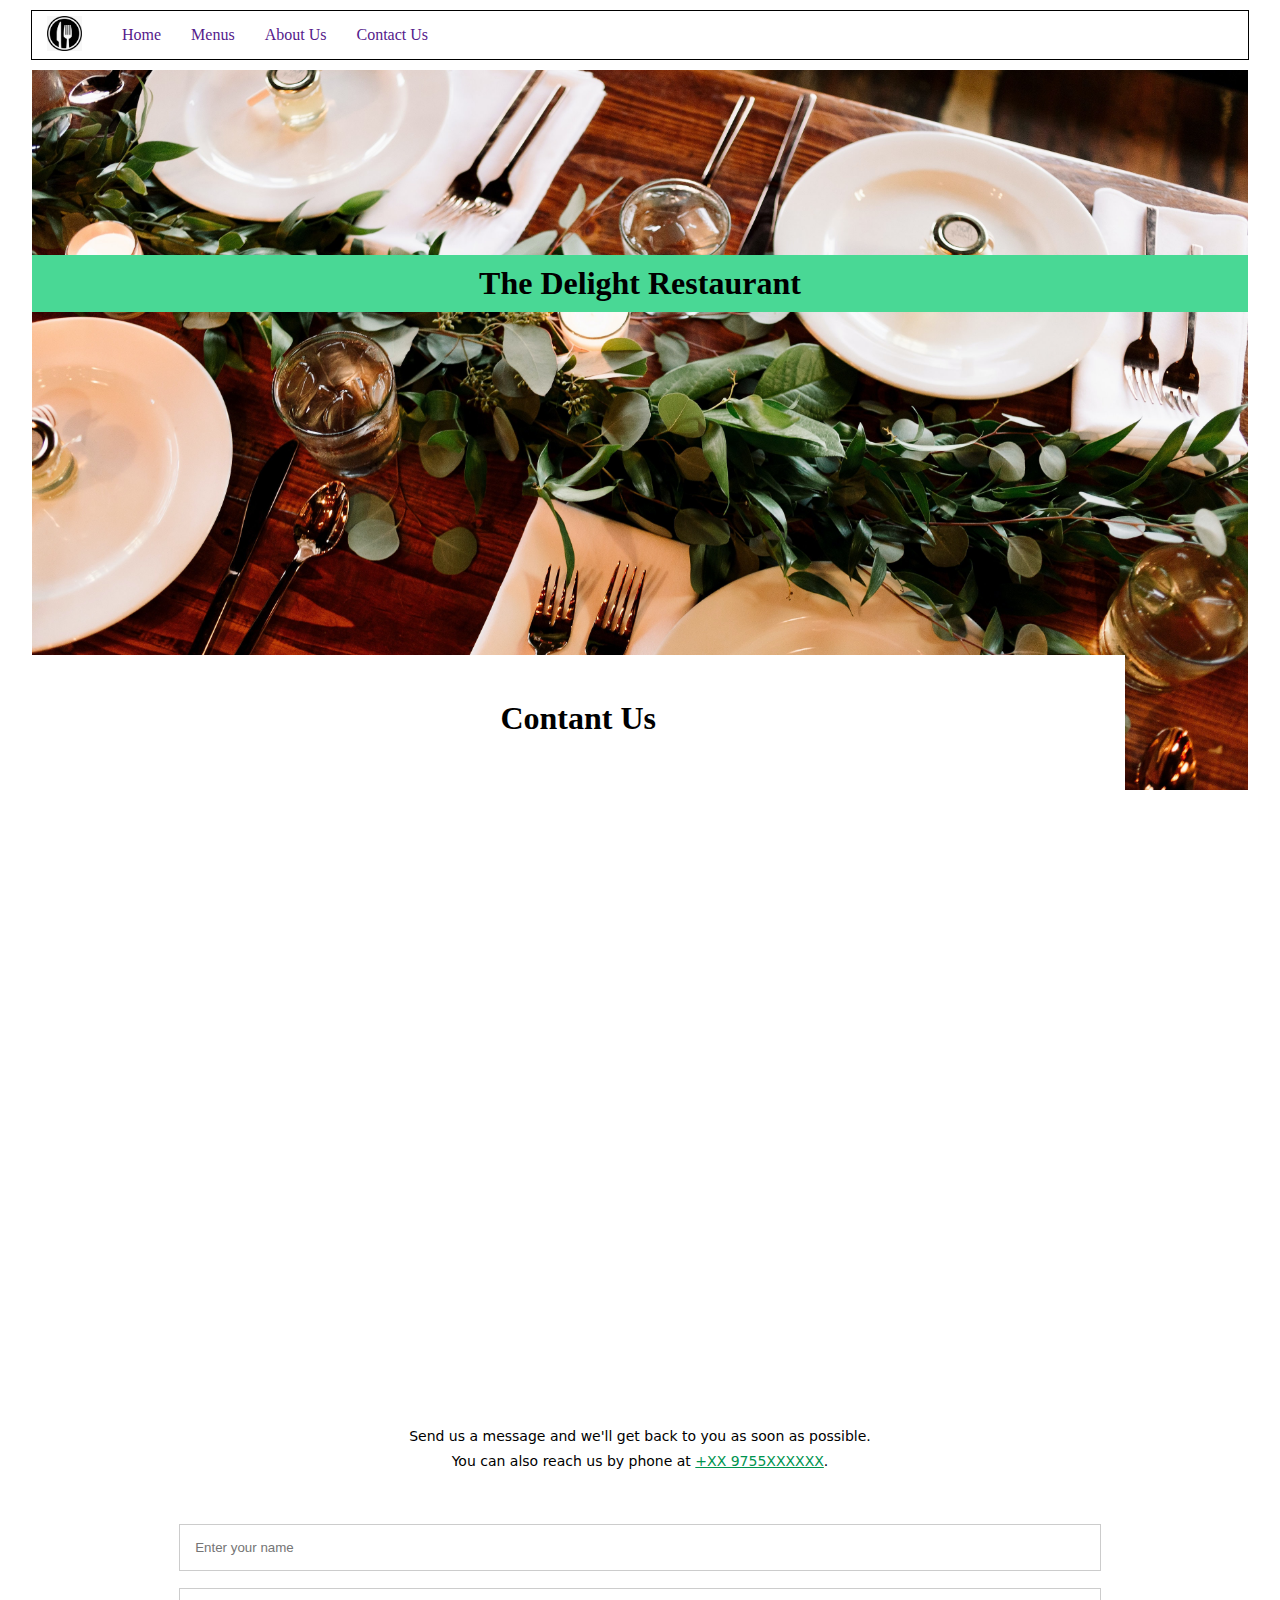
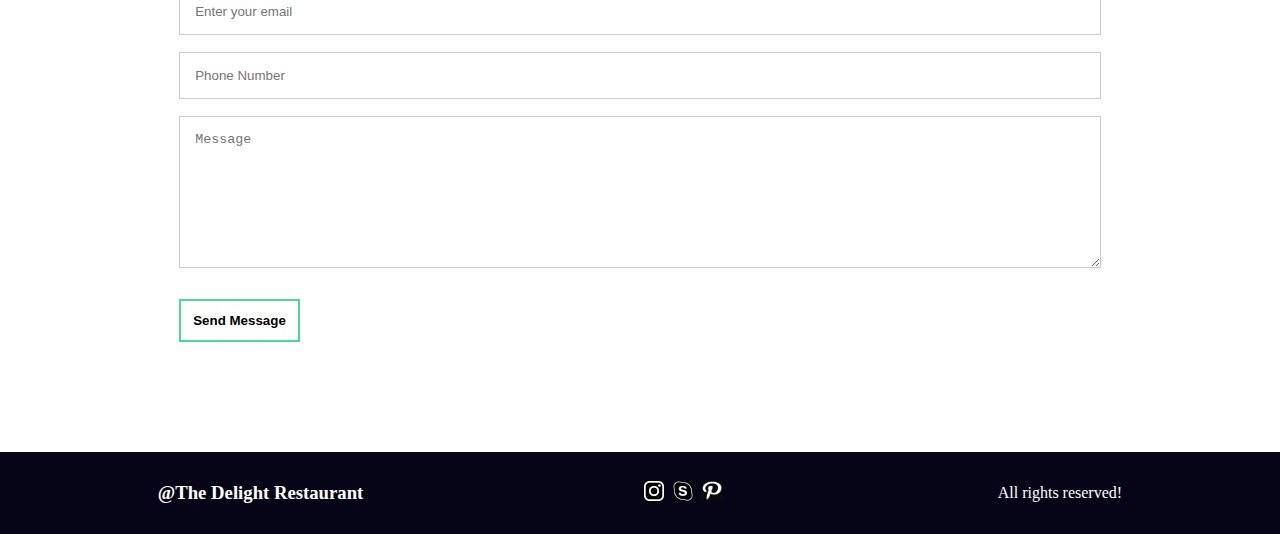
<file: contact.html>
<!DOCTYPE html>
<html lang="en">

<head>
    <meta charset="UTF-8">
    <meta name="viewport" content="width=device-width, initial-scale=1.0">
    <title>The Delight Restaurant</title>
    <link rel="stylesheet" href="style.css">
    <link rel="stylesheet" media="screen and (max-width:700px)" href="phone.css">
</head>

<body>

    <navbar class="navbar" id="nav">

        <ul>
            <div class="logo">
                <a href="/index.html"><img src="/img/logo.png" alt="The Delight Restaurant"></a>
            </div>
            <div class="list">
                <li><a href="/index.html">Home</a></li>
                <li><a href="/menu.html">Menus</a></li>
                <li><a href="/about.html">About Us</a></li>
                <li><a href="/contact.html">Contact Us</a></li>
            </div>

        </ul>
        <a href="javascript:void(0);" id="menu" onclick="myfunction()">&equiv;</a>

    </navbar>

    <section class="home">
        <div class="home-heading">
            <h1>The Delight Restaurant</h1>
        </div>
        <div class="home-se">
            <div class="page-contant" class="ho-content">
                <h1>Contant Us</h1>
            </div>
        </div>
    </section>




    <section class="location">

        <iframe
            src="https://www.google.com/maps/embed?pb=!1m18!1m12!1m3!1d2654458.4791181767!2d74.41120925782411!3d23.24354257513564!2m3!1f0!2f0!3f0!3m2!1i1024!2i768!4f13.1!3m3!1m2!1s0x3962fcad1b410ddb%3A0x96ec4da356240f4!2sIndore%2C%20Madhya%20Pradesh!5e0!3m2!1sen!2sin!4v1647787869946!5m2!1sen!2sin"
            width="600" height="450" style="border:0;" allowfullscreen="" loading="lazy"></iframe>

    </section>





    <div class="detail-info">
        <div class="contact-info">
            <p>Send us a message and we'll get back to you as soon as possible.<br>You can also reach us by phone at <a href="" class="phone">+XX 9755XXXXXX</a>.</p>
        </div>

        <form action="">
            <input type="text" name="name" placeholder="Enter your name" required>
            <input type="email" name="email" placeholder="Enter your email" required>
            <input type="number" placeholder="Phone Number" required>
            <textarea rows="8" placeholder="Message"></textarea>
            <button type="submit" class="send-info">Send Message</button>

        </form>


    </div>



    <footer>
        <div class="footer-contant">
            <div class="res-name">
                <h3>@The Delight Restaurant</h3>
            </div>
            <div class="footer-logo">
                <a href="https://www.instagram.com/vikasjadhav269/" target='_blank' ><img src="/img/footer1.png" alt=""></a>
                <a href="https://join.skype.com/invite/ySeIw6nOtrCa" target='_blank' > <img src="/img/footer2.png" alt=""></a> 
                <img src="/img/footer3.png" alt="">
            </div>
            <div class="footer-text">
                <p>All rights reserved!</p>
            </div>
        </div>
    </footer>





    <script>



        function myfunction() {
            var l = document.getElementById("nav");

            if (l.className === 'navbar') {
                l.className += ' toggle';
            }
            else {
                l.className = 'navbar';
            }
        }

    </script>

</body>


</html>
</file>
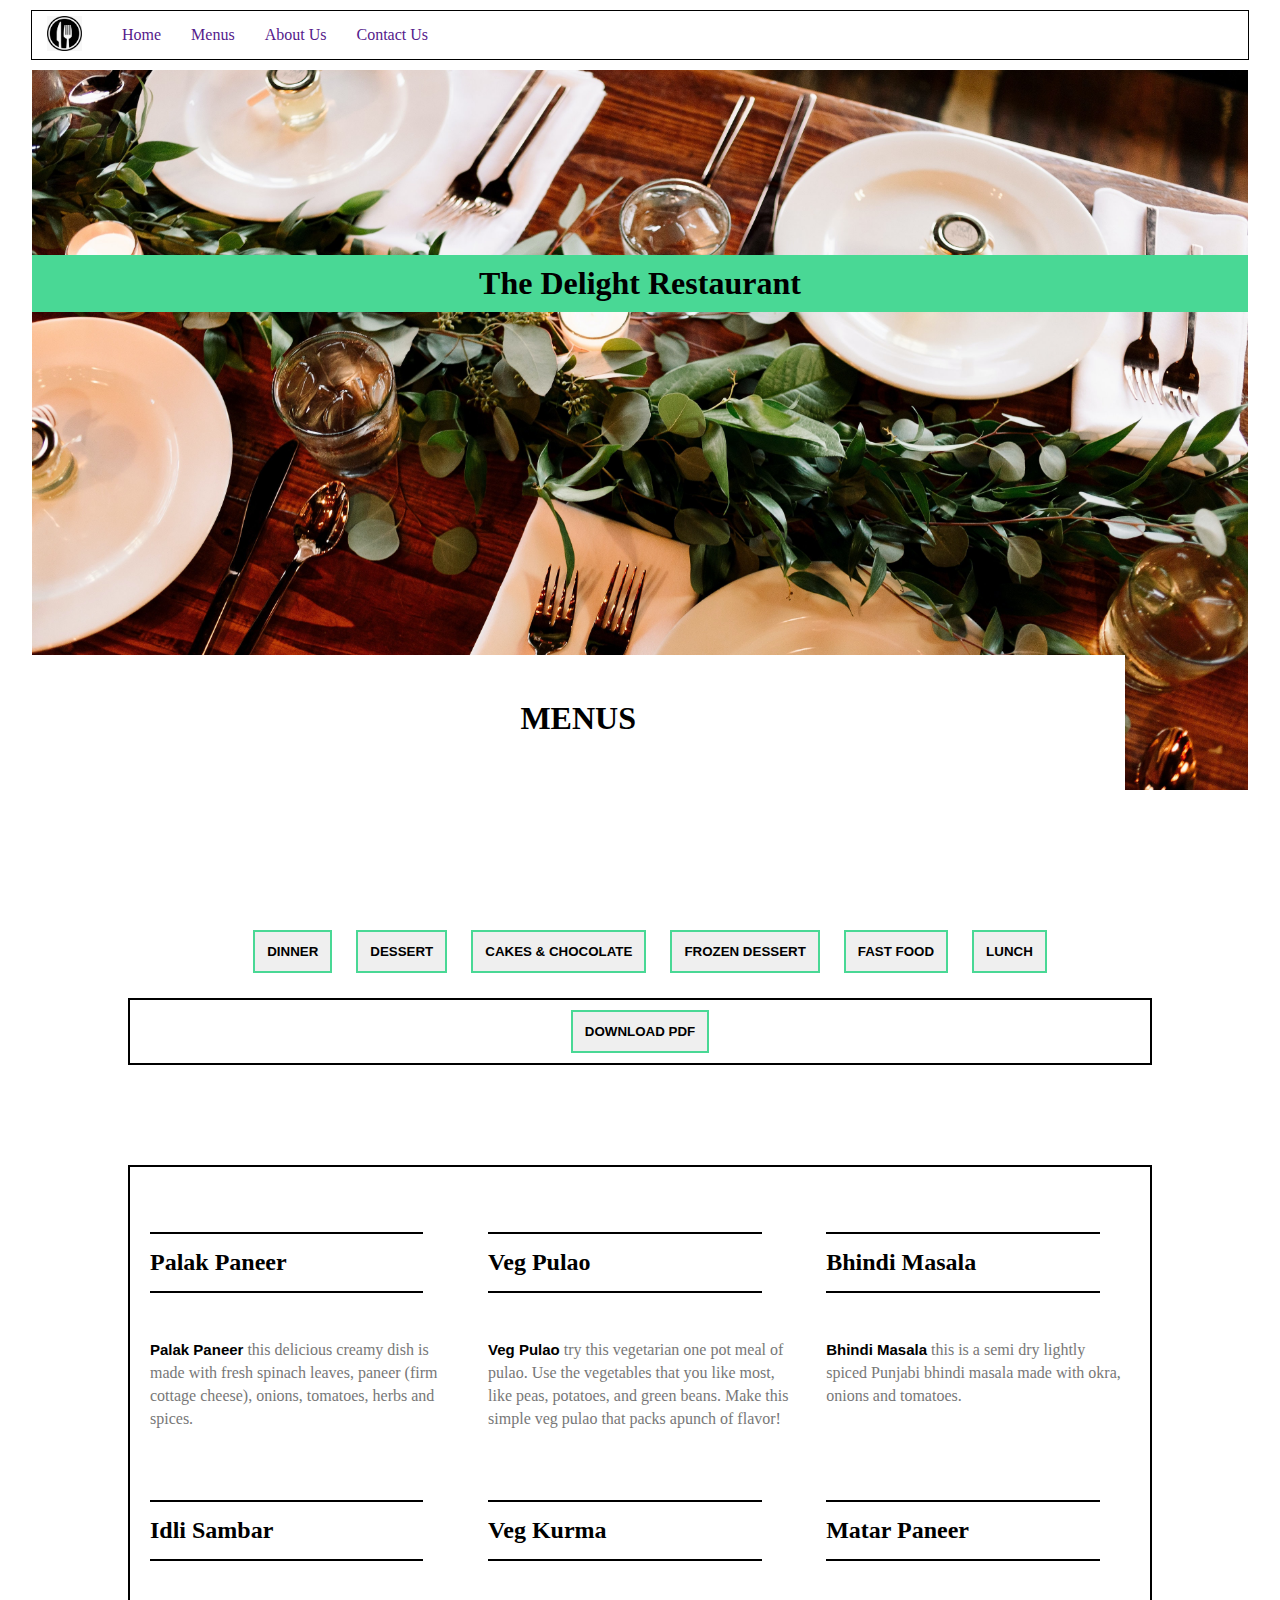
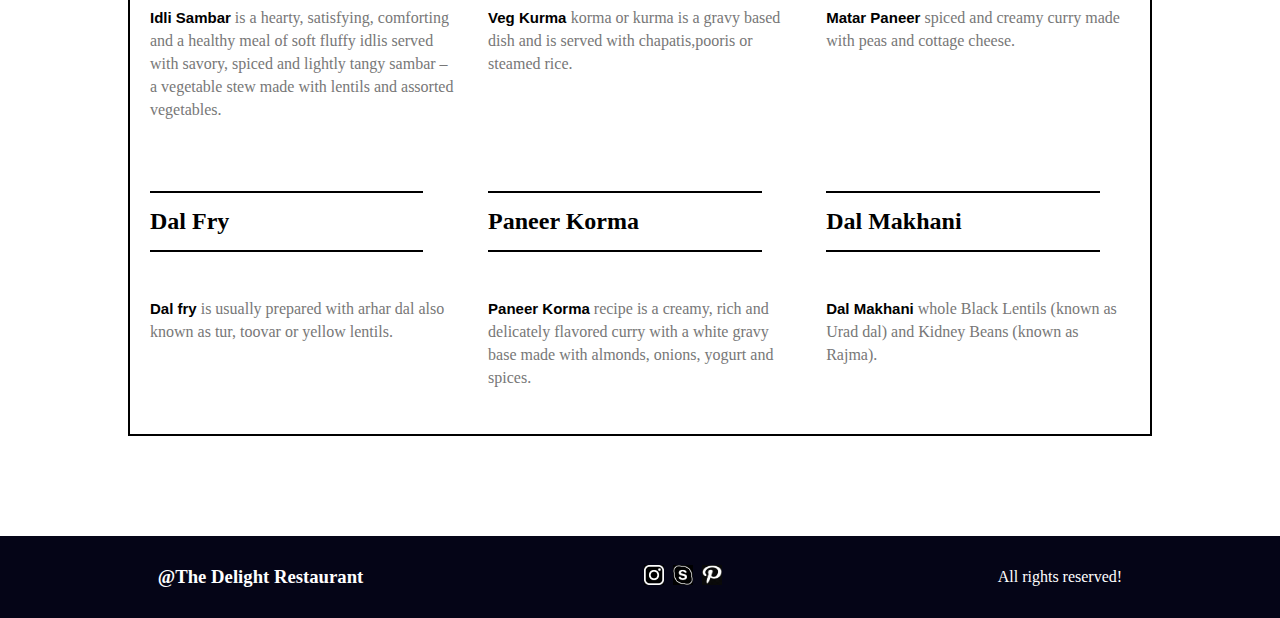
<file: menu.html>
<!DOCTYPE html>
<html lang="en">

<head>
    <meta charset="UTF-8">
    <meta name="viewport" content="width=device-width, initial-scale=1.0">
    <title>The Delight Restaurant</title>
    <link rel="stylesheet" href="style.css">
    <link rel="stylesheet" media="screen and (max-width:700px)" href="phone.css">

</head>

<body>

    <navbar class="navbar" id="nav">

        <ul>
            <div class="logo">
                <a href="/index.html"><img src="/img/logo.png" alt="The Delight Restaurant"></a>
            </div>
            <div class="list">
                <li><a href="/index.html">Home</a></li>
                <li><a href="/menu.html">Menus</a></li>
                <li><a href="/about.html">About Us</a></li>
                <li><a href="/contact.html">Contact Us</a></li>
            </div>

        </ul>
        <a href="javascript:void(0);" id="menu" onclick="myfunction()">&equiv;</a>

    </navbar>

    <section class="home">
        <div class="home-heading">
            <h1>The Delight Restaurant</h1>
        </div>
        <div class="home-se">
            <div class="page-contant" class="ho-content">
                <h1>MENUS</h1>
            </div>
        </div>
    </section>



    <section class="menu">
        <div class="btn-menu">
            <div class="btn">
                <button onclick="myfunction1('dinner')">DINNER</button>
                <button onclick="myfunction1('dessert1')">DESSERT</button>
                <button onclick="myfunction1('cake')">CAKES & CHOCOLATE</button>
                <button onclick="myfunction1('dessert2')">FROZEN DESSERT</button>
                <button onclick="myfunction1('fast')">FAST FOOD</button>
                <button onclick="myfunction1('lunch')">LUNCH</button>
            </div>
            <div class="pdf-btn">
                <button>DOWNLOAD PDF</button>
            </div>
        </div>
    </section>





    <section id="dinner">
        <div class="dinner-contant">
            <div class="main-contant">
                <div class="first-d">
                    <h2> Palak Paneer</h2>
                    <p><strong> Palak Paneer</strong> this delicious creamy dish is made with fresh spinach leaves,
                        paneer (firm cottage cheese), onions, tomatoes, herbs and spices. </p>

                </div>

                <div class="second-d">
                    <h2> Veg Pulao</h2>
                    <p><strong> Veg Pulao</strong> try this vegetarian one pot meal of pulao. Use the vegetables that
                        you like most, like peas, potatoes, and green beans. Make this simple
                        veg pulao that packs apunch of flavor!</p>

                </div>


                <div class="third-d">
                    <h2> Bhindi Masala </h2>
                    <p><strong>Bhindi Masala</strong> this is a semi dry lightly spiced Punjabi bhindi masala made with
                        okra, onions and tomatoes.</p>

                </div>

            </div>

            <div class="main-contant">

                <div class="first-d">
                    <h2>Idli Sambar</h2>
                    <p><strong>Idli Sambar</strong> is a hearty, satisfying, comforting and a healthy meal of soft
                        fluffy
                        idlis served with savory, spiced and lightly tangy sambar – a vegetable stew made with lentils
                        and assorted vegetables.</p>


                </div>

                <div class="second-d">
                    <h2>Veg Kurma </h2>
                    <p><strong>Veg Kurma </strong> korma or kurma is a gravy based dish and is served with
                        chapatis,pooris or steamed rice. </p>


                </div>


                <div class="third-d">
                    <h2>Matar Paneer </h2>
                    <p><strong>Matar Paneer</strong> spiced and creamy curry made with peas and cottage cheese.</p>

                </div>

            </div>


            <div class="main-contant">

                <div class="first-d">
                    <h2>Dal Fry</h2>
                    <p><strong>Dal fry</strong> is usually prepared with arhar dal also known as tur, toovar or yellow
                        lentils.</p>


                </div>

                <div class="second-d">
                    <h2>Paneer Korma</h2>
                    <p><strong>Paneer Korma</strong> recipe is a creamy, rich and delicately flavored curry with a white
                        gravy base made with almonds, onions, yogurt and spices. </p>

                </div>


                <div class="third-d">
                    <h2>Dal Makhani </h2>
                    <p><strong>Dal Makhani</strong> whole Black Lentils (known as Urad dal) and Kidney
                        Beans (known as Rajma).</p>

                </div>

            </div>



        </div>

    </section>


    <section id="dessert1">
        <div class="dessert1-contant">
            <div class="main-contant">
                <div class="left-des">

                    <div class="first">
                        <h2>Gajar Ka Halwa (Carrot Pudding)</h2>
                        <p><strong>Gajar Ka Halwa</strong> with grated carrots, which are first simmered in milk and
                            cardamom.</p>


                    </div>

                    <div class="second">
                        <h2>Rasgulla (White Syrupy Dumplings)</h2>
                        <p><strong>Rasgulla</strong> the spherical dumplings are cooked in a sweet syrup until the juice
                            infiltrates the dough.</p>

                    </div>

                    <div class="third">
                        <h2>Besan Laddu (Roasted Gram Flour Ball)</h2>
                        <p>Dried fruits, nuts, and raisins </p>

                    </div>

                    <div class="four">
                        <h2>Milk Peda (Sweetened Milk Solids)</h2>
                        <p>sugar and khoya. Saffron, cardamom seeds, and pistachio nuts </p>

                    </div>

                </div>




                <div class="right-des">

                    <div class="first">
                        <h2>Kaju Barfi (Cashew Fudge)</h2>
                        <p><strong>Kaju Barfi</strong> kaju means cashew, barfi is often thickening milk with sugar .
                        </p>

                    </div>

                    <div class="second">
                        <h2>Ras Malai (Cottage Cheese Balls in Clotted Cream)</h2>
                        <p><strong>Ras Malai</strong> Ras means juice and malai means cream .</p>
                    </div>

                    <div class="third">
                        <h2>Kalakand (Milk Cake)</h2>
                        <p>essentials are milk, Indian cottage cheese, and sugar.</p>

                    </div>

                    <div class="four">
                        <h2>Rabri (Thickened Milk with Layered Cream)</h2>
                        <p>milk,Jaggery, nuts, and spices add flavor to the chilled and multi-layered</p>
                    </div>

                </div>



            </div>


        </div>
    </section>


    <section id="cake">
        <div class="cake-contant">
            <div class="main-contant">
                <div class="first">
                    <h2>Cake</h2>
                    <p><strong>Chocolate Blackout Cake</strong> Crumbs and Cookies .</p>

                    <p><strong>Chocolate Raspberry Cake</strong> Sugar & cream </p>

                    <p><strong>Flourless Chocolate Cake</strong> Chocolate Chocolate and More!
                    </p>

                    <p><strong>Chocolate Coconut Cake</strong> Life, Love and Sugar </p>

                </div>

                <div class="second">
                    <h2>Chocolates</h2>
                    <p><strong>Cadbury Chocolates</strong> it offers are Bournville, Oreo biscuits,
                        Dairy Milk, Perk, Fuse, and 5 Star</p>

                    <p><strong>Nestle Chocolates</strong> Kit Kat, MilkyBar, and Bar One.</p>

                    <p><strong>Amul Chocolates</strong> Amul Chocozoo, Amul Wafer Chocolates, Chocolate Syrup, and Amul
                        Rejoice.
                    </p>

                    <p><strong>Parle Chocolates</strong> Kaccha Mango Bite, Hide & Seek, Kismi, Mazelo, Eclairs, and
                        Melody.</p>

                </div>

            </div>

            <div class="main-contant">

                <div class="first">
                    <h2>Dark Chocolates</h2>
                    <p><strong>Campco Chocolates</strong> Campo dark chocolate, Campo soft and silky chocolate, and
                        Campo sugar-free chocolate.</p>

                    <p><strong>Hershey Chocolates</strong> Hershey’s Milk Chocolate Bars, Hershey’s White Creme with
                        Almonds Bar, Hershey’s Dark Chocolate.</p>

                    <p><strong>Pacari Chocolates</strong> Lemongrass chocolate, Goldenberry chocolate, Passion fruit
                        chocolate, and Chili exotic chocolate with cacao.
                    </p>

                    <p><strong>Toblerone Chocolates</strong> Toblerone Milk Chocolate, Toblerone White Chocolate with
                        Honey, and Toblerone Fruit and Nut Chocolate.</p>


                </div>

                <div class="second">
                    <h2>Flavored Cakes</h2>
                    <p><strong>Juicy Fruit Cake</strong> different fruits.</p>

                    <p><strong>Flavorful Red Velvet Cake</strong> more flavor </p>

                    <p><strong>Mouth-Melting Butterscotch Cake</strong> cold flavor
                    </p>

                    <p><strong>Evergreen Pineapple Cake</strong> fruits flavor</p>


                </div>

            </div>

        </div>
    </section>


    <section id="dessert2">
        <div class="dessert2-contant">
            <div class="main-contant">
                <div class="first">
                    <h2>Matka Kulfi</h2>
                    <p><strong>Matka kulfi</strong> with a combination of full fat milk, cream, almonds, saffron,
                        pistachios, cashews, and sugar.</p>

                </div>

                <div class="second">
                    <h2>Kulfi Falooda</h2>
                    <p><strong>Kulfi Falooda</strong> combines thin falooda noodles and kulfi, a traditional Indian ice
                        cream made with slowly simmered whole milk that is flavored with pistachio, rose water, and
                        saffron.</p>

                </div>

            </div>

            <hr>

            <div class="main1-contant">
                <h2>More Variety</h2>
                <p>Ice creams, Mango ice, Mango tutti frutti ice cream, Vanilla ice cream.</p>
                <p> Milk, Dahi, Lassi, Mishti Doi, Flavoured Milk Drink.</p>
                <p> Black walnut, Burgundy cherry, Butterscotch ribbon, Cherry macaron, Chocolate, Chocolate almond.
                </p>
                <p>Mango ice cream, Strawberry, Blueberry ice cream.</p>
                <p>Coffee Walnut, Belgian chocolate, Traffic jam.</p>

            </div>


        </div>
    </section>



    <section id="fast">
        <div class="fast-contant">
            <div class="main-fast">
                <div class="left-f">

                    <div class="f-card">
                        <div class="f-img">
                            <img src="/img/fast food/bhel puri.jpg" alt="">
                        </div>
                        <div class="f-contant">
                            <h2>BHEL PURI</h2>
                            <p>Puffed Rice, chopped Onions, chopped Tomatoes, boiled Potatoes, and some Chutneys.

                        </div>
                    </div>

                    <hr width="90%">

                    <div class="f-card">
                        <div class="f-contant">
                            <h2> SEV PURI</h2>
                            <p>Puris/Papdis, boiled Potatoes, chopped Onions, chopped Tomatoes, Chaat Masala Powder,
                                Chaat Chutneys, chopped Coriander Leaves, and Sev.</p>

                        </div>
                        <div class="f-img">
                            <img src="/img/fast food/Sevpuri.jpg" alt="">
                        </div>
                    </div>

                    <hr width="90%">

                    <div class="f-card">
                        <div class="f-img">
                            <img src="/img/fast food/panipuri.jpg" alt="">
                        </div>
                        <div class="f-contant">
                            <h2>PANI PURI</h2>
                            <p>Sweet and tangy taste of the water (Paani) and the savory taste of Puri makes it a
                                perfect snack for the evening.</p>

                        </div>
                    </div>

                    <hr width="90%">

                    <div class="f-card">
                        <div class="f-contant">
                            <h2>ALOO TIKKI</h2>
                            <p>Boiled Potatoes, Garam Masala Powder, Chaat Masala Powder, Red Chilli Powder, Turmeric
                                Powder, chopped Green Chillies, Cumin Seeds, and Salt.</p>

                        </div>
                        <div class="f-img">
                            <img src="/img/fast food/allotikki.jpg" alt="">
                        </div>
                    </div>

                    <hr width="90%">

                    <div class="f-card">
                        <div class="f-img">
                            <img src="/img/fast food/ragdapattice.jpg" alt="">
                        </div>
                        <div class="f-contant">
                            <h2>RAGDA PATTICE</h2>
                            <p>Chutneys, including Red Garlic Chutney, Tamarind Chutney, and Coriander Chutney.</p>

                        </div>
                    </div>

                    <hr width="90%">


                    <div class="f-card">

                        <div class="f-contant">
                            <h2> MANCHOW SOUP</h2>
                            <p>Manchow Soup!</p>

                        </div>
                        <div class="f-img">
                            <img src="/img/fast food/manchowsoup.jpg" alt="">
                        </div>
                    </div>

                    <hr width="90%">


                    <div class="f-card">
                        <div class="f-img">
                            <img src="/img/fast food/momos.jpg" alt="">
                        </div>
                        <div class="f-contant">
                            <h2>MOMOS</h2>
                            <p>Steamed Momos,
                                Stuffed Momos,
                                Fried Momos,
                                Tandoori Momos,
                                Chicken Momos.</p>

                        </div>
                    </div>

                    <hr width="90%">


                    <div class="f-card">

                        <div class="f-contant">
                            <h2>CHINESE BHEL</h2>
                            <p>Fried noodles and other sauces</p>

                        </div>
                        <div class="f-img">
                            <img src="/img/fast food/chinesebhel.jpg" alt="">
                        </div>
                    </div>

                    <hr width="90%">


                    <div class="f-card">
                        <div class="f-img">
                            <img src="/img/fast food/idli.jpg" alt="">
                        </div>
                        <div class="f-contant">
                            <h2>IDLI</h2>
                            <p>Idlis with Idli Pody (also known as Gun Powder), Coriander Chutney, or Red Garlic
                                Chutney. </p>

                            <p>Steamed Idli,
                                Kanchipuram Idli,
                                Stuffed Idli,
                                Masala Idli</p>

                        </div>
                    </div>

                    <hr width="90%">


                    <div class="f-card">

                        <div class="f-contant">
                            <h2> CHOLE BHATURE</h2>
                            <p>Chickpea Curry (Chole) and Bhatura (deep-fried bread).</p>

                        </div>
                        <div class="f-img">
                            <img src="/img/fast food/chole bhature.jpg" alt="">
                        </div>
                    </div>

                </div>







                <div class="right-f">

                    <div class="f-card">
                        <div class="f-img">
                            <img src="/img/fast food/samosa1.jpg" alt="">
                        </div>
                        <div class="f-contant">
                            <h2>SAMOSA</h2>
                            <p>Potatoes, Green Peas, and spices.Mix Veg. Samosa,Patti Samosa,Dry Fruit Samosa,Chocolate Samosa,Kheema Samosa (Minced Meat)</p>


                        </div>
                    </div>

                    <hr width="90%">

                    <div class="f-card">

                        <div class="f-contant">
                            <h2>VADA PAV</h2>
                            <p>Deep-fried Batata Vada and freshly Baked Buns resembles the Patty and Burger buns</p>

                        </div>
                        <div class="f-img">
                            <img src="/img/fast food/vadapav.jpg" alt="">
                        </div>
                    </div>

                    <hr width="90%">

                    <div class="f-card">
                        <div class="f-img">
                            <img src="/img/fast food/kachori.jpg" alt="">
                        </div>
                        <div class="f-contant">
                            <h2>KACHORIS</h2>
                            <p>Khasta Kachori,Pyaz Kachori</p>

                        </div>
                    </div>

                    <hr width="90%">

                    <div class="f-card">
                        <div class="f-contant">
                            <h2>PAKODA</h2>
                            <p>Onion Pakoda/Kanda Bhaji,
                                Mirchi Bhaji,
                                Spinach Pakoda,
                                Corn Pakoda,
                                Aloo Bhaji,
                                Dal Pakoda,
                                Matar Pakoda,
                                Mix Veg. Pakoda,
                                Chinese Pakoda</p>

                        </div>
                        <div class="f-img">
                            <img src="/img/fast food/pakoda.jpg" alt="">
                        </div>
                    </div>

                    <hr width="90%">

                    <div class="f-card">
                        <div class="f-img">
                            <img src="/img/fast food/dahivada.jpg" alt="">
                        </div>
                        <div class="f-contant">
                            <h2>DAHI VADA</h2>
                            <p>Chaat Chutneys, i.e., Tamarind Chutney and Mint or Coriander Chutney.</p>

                        </div>
                    </div>

                    <hr width="90%">


                    <div class="f-card">

                        <div class="f-contant">
                            <h2>LITTI CHOKHA</h2>
                            <p>Litti (roasted stuffed dough balls) and Chokha (a vegetable mashed Eggplant, Tomatoes,
                                and Potatoes).</p>

                        </div>
                        <div class="f-img">
                            <img src="/img/fast food/littichokha.jpg" alt="">
                        </div>
                    </div>

                    <hr width="90%">


                    <div class="f-card">
                        <div class="f-img">
                            <img src="/img/fast food/pavbhaji.jpg" alt="">
                        </div>
                        <div class="f-contant">
                            <h2>PAV BHAJI</h2>
                            <p>Boiled Potatoes,
                                Capsicums,
                                Green Peas,
                                Tomatoes</p>

                        </div>
                    </div>

                    <hr width="90%">


                    <div class="f-card">

                        <div class="f-contant">
                            <h2>TAWA PULAO</h2>
                            <p>Masalas, Butter, and steamed Rice.</p>

                        </div>
                        <div class="f-img">
                            <img src="/img/fast food/tawapulao.jpg" alt="">
                        </div>
                    </div>

                    <hr width="90%">


                    <div class="f-card">
                        <div class="f-img">
                            <img src="/img/fast food/friedrice.jpg" alt="">
                        </div>
                        <div class="f-contant">
                            <h2>FRIED RICE</h2>
                            <p>Schezwan Fried Rice,
                                Triple Schezwan Fried Rice,
                                Manchurian Fried Rice,
                                Noodle Fried Rice.</p>

                        </div>
                    </div>

                    <hr width="90%">


                    <div class="f-card">

                        <div class="f-contant">
                            <h2>MANCHURIAN</h2>
                            <p>Indo-Chinese Fried Rice as well as noodle dishes.</p>

                        </div>
                        <div class="f-img">
                            <img src="/img/fast food/manchurian.jpg" alt="">
                        </div>
                    </div>



                </div>

            </div>


        </div>





    </section>



    <section id="lunch">
        <div class="lunch-contant">
            <div class="main-lunch-contant">

                <div class="left-l">
                    <div class="first">
                        <h2>Rajma Chawal</h2>
                        <p><strong>Rajma Chawal</strong> it’s made on weekends and the combo of kidney beans curry with
                            steamed rice is quite famous. This Rajma recipe is a lightly spiced, creamy and a delicious
                            Punjabi curry made with kidney beans, onions, tomatoes and spices. </p>
                    </div>

                    <div class="second">
                        <h2>Bisi Bele Bath</h2>
                        <p><strong>Bisi Bele Bath</strong> is a delicious and healthy complete meal of rice, lentils and
                            vegetables. Bisi bele bath is one of the popular recipes from Karnataka cuisine</p>

                    </div>


                    <div class="third">
                        <h2>Chana Masala</h2>
                        <p><strong>Chana Masala</strong> this chana masala is made with freshly powdered spices, onions,
                            tomatoes, herbs making the chana taste</p>

                        <p>Chana masala is relished with poori or rice or roti or paratha or Naan or Kulcha.</p>


                    </div>
                </div>


                <div class="right-l">
                    <div class="first">
                        <h2>Paneer Butter Masala</h2>
                        <p><strong>Paneer Butter Masala</strong> this Paneer Butter Masala recipe is a rich and creamy
                            dish of paneer (cottage cheese) in a tomato, butter and cashew sauce (known as Makhani
                            gravy).</p>

                    </div>

                    <div class="second">
                        <h2>Kadhi Chawal</h2>
                        <p><strong>Kadhi Chawal</strong> gram flour is made from skinned black chickpeas
                            and has a nutty flavor. The curd that is used to make kadhi is sour curd. As a result, this
                            dish has a sour, spiced and creamy taste.</p>

                    </div>


                    <div class="third">
                        <h2> Masala Dosa</h2>
                        <p><strong>Masala Dosa</strong> masala dosa are crispy, soft, savory and healthy crepes made
                            with
                            a rice and lentil batter. The dosa are gluten-free and dairy-free, with a sturdy yet soft
                            texture that’s great for holding a hearty homemade potato filling.</p>

                    </div>


                </div>

            </div>


        </div>

    </section>


    <footer>
        <div class="footer-contant">
            <div class="res-name">
                <h3>@The Delight Restaurant</h3>
            </div>
            <div class="footer-logo">
                <a href="https://www.instagram.com/vikasjadhav269/" target='_blank' ><img src="/img/footer1.png" alt=""></a>
                <a href="https://join.skype.com/invite/ySeIw6nOtrCa" target='_blank' > <img src="/img/footer2.png" alt=""></a> 
                <img src="/img/footer3.png" alt="">
            </div>
            <div class="footer-text">
                <p>All rights reserved!</p>
            </div>
        </div>
    </footer>






    <script>



        function myfunction() {
            var l = document.getElementById("nav");

            if (l.className === 'navbar') {
                l.className += ' toggle';
            }
            else {
                l.className = 'navbar';
            }
        }


        /* =============================== */

        var btn = ["dinner", "dessert1", "cake", "dessert2", "fast", "lunch"];
        var visibleId = null;

        function myfunction1(id) {
            if (visibleId !== id) {
                visibleId = id;
            }
            hide();
        }

        function hide() {
            var btn1, i, id;
            for (i = 0; i < btn.length; i++) {
                id = btn[i];
                btn1 = document.getElementById(id);
                if (visibleId === id) {
                    btn1.style.display = 'block';

                }
                else {
                    btn1.style.display = 'none';
                }
            }
        }






    </script>





</body>

</html>
</file>
<file: style.css>
*{
    margin: 0;
    padding: 0;
}

.navbar{
    width: 95%;
    margin: 10px auto;
    display: flex;
    border:1px solid black;
    

}

#menu{
    display: none;
}




.logo{
    margin: auto;
    
}

.logo img{
    height: 35px;
    width: 35px;
    margin-right: 25px;
    margin-left: 15px;
    cursor: pointer;

}

ul{
    display: flex;
    

}

.list{
    display: flex;
}

ul li{
    display: flex;
    list-style: none;
    margin: 15px 15px;
}

ul li a{
    text-decoration: none;
    color: #551a8b;
}


ul li a:hover{
    transform: scale(1.1);
}



.home{
    width: 95%;
    min-height: 80vh;
    margin: auto;
    background-image: url("/img/home.jpg");
    background-size: cover;
    background-position: center;
    margin-bottom: 80px;
    position: relative;
}

.home-heading {
    display: flex;
    justify-content: center;
    align-items: center;
    color: black;
    position: relative;
    top: 185px;
    background-color: rgb(73 216 149);
    padding: 10px;
}

.home-heading h1{
    font-weight: 600;
    font-family: cursive;
}


.ho-content{
    padding-top: 30px;
    margin-bottom: 15px;
}



.ho-btn button{
    padding: 12px;
    font-weight: 600;
    border: 2px solid rgb(73, 216, 149);
}


.ho-btn button:hover{
    background-color: rgb(73, 216, 149 ,.7);
    transition: 1s;
}

 
.home-se{
    position: absolute;
    top: 65vh;
    background: white;
    width: 90%;
    text-align: center;
    bottom: -1px;
    left: -1px;
  
}


/* section 2 */
.content{
    width: 100%;
    margin: auto;
    background-color: rgb(2, 1, 19);
    color: white;
   margin-bottom: 50px;
}

.co-content{
    padding: 60px 40px;
    text-align: center;
}

.content p{
    font-size: 17px;
    margin-bottom: 25px;
    line-height: 25px;
}

.content button{
    padding: 12px;
    border: 1px solid rgb(73, 216, 149);
    background: transparent;
    color: white;
    font-weight: 600;
    
}

.content button:hover{
    background-color: rgb(73, 216, 149 ,.7);
    transition: 1s;
}


/* For all pages */
.page-contant{
    padding-top: 45px;
    font-family: cursive;
}




/* host section */


.host{
    width: 90%;
    margin: auto;
    padding: 50px 0 50px ;
}


.h-contant{
    display: flex;
}

.host-img{
    flex-basis: 50%;

}

.host-img img{
    width: 100%;
    height: 100vh;
    object-fit: cover;
}


.host-contant{
    flex-basis: 50%;
    
}

.host-main-contant{
    margin-left: 40px;
    border: 2px solid black;
    width: 200px;
}


.host-contant h1{
    margin-left: 10px;
    font-family: cursive;
}

.host-sub{
    display: flex;
    justify-content: center;
    align-items: center;
    flex-direction: column;
    margin: 12px;
}



.host-contant p{
    text-align: center;
}

.host-contant button{
    width: 60%;
    color: #000000;
    border: 2px solid rgb(73, 216, 149);
    background: transparent;
    outline: none;
    font-weight: 600;
    padding: 12px 0;
    margin: 18px 0 0;
}

.host-contant button:hover{
    background-color: rgb(73, 216, 149 ,.7);
    transition: 1s;
}


.host-contant .heading::after{
    content: "";
    background-color: black;
    width: 100%;
    height: 2px;
    margin: 5px 0 5px;
    display: block;
}


/* order section */

.order{
    width: 90%;
    margin: auto;
    padding: 50px 0 50px ;
}

.o-contant{
    display: flex;
    justify-content: space-between;
}

.order-img{
    flex-basis: 50%;

}

.order-img img{
    width: 100%;
    height: 100vh;
    object-fit: cover;
}



.order-contant{
    flex-basis: 50%;
}


.order-main-contant{
    border: 2px solid black;
    width: 180px;
}

.order-contant h1{
    margin-left: 10px;
    font-family: cursive;
}

.sub-order{
    display: block;
    justify-content: center;
    text-align: center;
    margin: 12px;
}
.order-contant p{
    margin-bottom: 10px;
}

.order-contant button{
    color: #000000;
    border: 2px solid rgb(73, 216, 149);
    background: transparent;
    outline: none;
    font-weight: 600;
    padding: 12px;
}

.order-contant button:hover{
    background-color: rgb(73, 216, 149 ,.7);
    transition: 1s;
}


.order-contant .heading::after{
    content: "";
    background-color: black;
    width: 100%;
    height: 2px;
    margin: 5px 0 5px;
    display: block;
}


/* template section */

.template{
    width: 90%;
    margin: auto;
    padding: 50px 0 50px;
}

.fo-temp{
   display: flex;
   justify-content: space-evenly;
}

.fo-card{
    flex-basis: 48%;
    box-shadow: 0px 0px 10px 0px #797575;
    background-color: #74cdc5;
}

.left-tem,.right-tem{
    flex-basis: 50%;
    display: flex;
    justify-content: space-evenly;
}

.fo-card h3{
    font-family: cursive;
}

.fo-card p{
    margin-top: 5px;
    color: #555;
    margin-left: 4px;
}

.fo-card:hover{
    transform: scale(1.1);
    transition: .5s;
}

.fo-img img{
    width: 100%;
    height: 250px;
    display: inherit;

}


.fo-contant{
    padding: 18px 20px;
}


.fo-img::after{
    content: '';
    background-color: green;
    height: 15px;
    display: block;
}


/* footer */

footer{
    width: 100%;
    background-color: rgb(5 5 23);
    margin: 50px 0 0;

}

.footer-contant{
    display: flex;
    justify-content: space-around;
    align-items: center;
    color: white;
    padding: 20px;
}

.res-name h3{
    font-family: cursive;
}
.footer-logo img{
    width: 20px;
    height: 20px;
    filter: invert(1);
    padding-left: 5px;
}


/* ---------------   Menu page  -------------- */

.menu{
    width: 80%;
    margin: auto;
    padding: 50px 0 50px;
    text-align: center;
}

.btn button{
    padding: 12px;
    border: 2px solid rgb(73, 216, 149);
    outline: none;
    margin-left: 20px;
    margin-top: 10px;
    font-weight: 600;
    cursor: pointer;

}

.btn button:hover{
    background-color: rgb(73, 216, 149 ,.7);
    transition: 1s;
}


.pdf-btn{
    margin-top: 25px;
    padding: 10px;
    border: 2px solid black;
}

.pdf-btn button{
    padding: 12px;
    border: 2px solid rgb(73, 216, 149);
    outline: none;
    font-weight: 600;
    cursor: pointer;
}


.pdf-btn button:hover{
    background-color: rgb(73, 216, 149 ,.7);
    transition: 1s;
}



/* menu card */

#dinner{
    width: 80%;
    margin: auto;
    padding: 50px 0 50px;
}

.dinner-contant{
    padding: 20px;
    border: 2px solid black;
}

.main-contant{
    display: flex;
    justify-content: space-between;
    margin-bottom: 25px;
}

.main-contant h2{
    margin: 15px 0 15px;
    padding: 15px 0 15px;
}

.main-contant p{
    color: #777777;
}


.main-contant h2::after{
    content: "";
    width: 90%;
    height: 2px;
    margin: 15px 0;
    background-color: black;
    display: block;
}

.main-contant h2::before{
    content: "";
    width: 90%;
    height: 2px;
    margin: 15px 0;
    background-color: black;
    display: block;
}

.dinner-contant .first-d,.second-d,.third-d{
    flex-basis: 31%;
}

strong{
    font-size: 15px;
    font-family: sans-serif;
    color: black;
}


/* dessert1 section */


.dessert1-contant{
    padding: 20px;
    border: 2px solid black;
}

.dessert1-contant .left-des,.right-des{
    flex-basis: 40%;
}

#dessert1{
    display: none;
    width: 80%;
    margin: auto;
    padding: 50px 0 50px;
}

.dessert1-contant{
    padding: 50px;
    border: 1px solid black;
}


/* cake section */

#cake{
    display: none;
    width: 80%;
    margin: auto;
    padding: 50px 0 50px;
}

.cake-contant{
    padding: 50px;
    border: 1px solid black;
}

.cake-contant .first,.second{
    flex-basis: 45%;
}


/* dessert2 section */

#dessert2{
    display: none;
    width: 80%;
    margin: auto;
    padding: 50px 0 50px;
}

.dessert2-contant{
    padding: 50px;
    border: 1px solid black;
}

.dessert2-contant .first,.second{
    flex-basis: 41%;
}

.main1-contant{
    display: flex;
    flex-direction: column;
    justify-content: center;
    align-items: center;
}

.main1-contant h2{
    margin:10px 0 10px;
}

.main1-contant p{
    color: #777777;
    line-height: 25px;
}



/* fast section */

#fast{
    display: none;
    width: 80%;
    margin: auto;
    padding: 50px 0 50px;
}

.fast-contant{
    padding: 20px;
    border: 1px solid black;
}


.main-fast{
    display: flex;
    justify-content: space-between;
}

.main-fast h2{
    font-family: monospace;
    margin-bottom: 10px;
    box-shadow: 0px 0px 2px 2px #555;
    padding: 5px;
    width: 80%;
    text-align: center;
    
}

.main-fast p{
    color: #777777;
    line-height: 23px;
    width: 80%;

}



/* lunch section */

#lunch{
    display: none;
    width: 80%;
    margin: auto;
    padding: 50px 0 50px;
}

.lunch-contant{
    padding: 20px;
    border: 1px solid black;
}


.main-lunch-contant{
    display: flex;
    justify-content: right;
}



.main-lunch-contant,.left-l,.right-l{
    flex-basis: 45%;
}

.main-lunch-contant p{
    line-height: 23px;
    width: 70%;
}

.main-lunch-contant h2::before{
    content: '';
    height: 2px;
    background-color: black;
    display: block;
    width: 80%;
    margin: 15px 0;
}

.main-lunch-contant h2::after{
    content: '';
    height: 2px;
    background-color: black;
    display: block;
    width: 80%;
    margin: 15px 0;
}

.cake-contant,.main-contant p {
    line-height: 23px;
}



.left-f,.right-f{
    flex-basis: 50%;
}


.f-card{
    display: flex;
    justify-content: space-between;
    padding: 15px;
    height: 8.5%;
}

.f-img{
    flex-basis: 50%;
}

.f-img img{
    width: 80%;
    height: 100%;
    margin-top: 5px;
    border-radius: 10px;
}

.f-contant{
    flex-basis: 50%;
}



/* about section */

.about-us{
    width: 80%;
    margin: auto;
    padding: 50px 0 50px;
}

.main-about{
    display: flex;
    justify-content: space-between;
}

.main-about,.left-ab,.right-ab{
    flex-basis: 45%;
}

.about-img img{
    width: 100%;
    margin-bottom: 10px;
    border-radius: 10px;
    box-shadow: 0px 0px 15px 2px #7777;
}


.main-about h2,h3{
   margin: 10px 0 10px;
   font-family: cursive;
}

.main-about p{
    line-height: 25px;
    color: #777777;
}



/* Contact page */

.location{
    width: 80%;
    margin: auto;
    padding: 30px 0 0px;

}


.location iframe{
    width: 100%;
}


.detail-info{
    width: 80%;
    margin: auto;
    padding: 20px 0 50px;
}

form{
    width: 90%;
    margin: auto;
}

.detail-info input , .detail-info textarea{
    width: 100%;
    padding: 15px;
    margin-bottom: 17px;
    outline: none;
    border: 1px solid #ccc;
    box-sizing: border-box;
}



.send-info{
    display: inline-block;
    text-decoration: none;
    border: 2px solid rgb(73, 216, 149);
    padding: 12px;
    font-weight: 600;
    background: transparent;
    position: relative;
    cursor: pointer;
    margin: 10px 0;
}

.send-info:hover{
    border: 2px solid rgb(73, 216, 149);
    background: rgb(73, 216, 149);
    transition: 1s;
}


.contact-info{
    margin: auto;
    padding: 50px 0 50px;
}


.contact-info p{
    font-size: 14px;
    line-height: 25px;
    text-align: center;
    font-family: system-ui;
}

.contact-info a{
    color: #00944f;
}
</file>
<file: phone.css>
.navbar ul li{
    display: none;
}

.navbar,.logo{
    margin: 15px;
}


#menu{
    display: block;
    position: absolute;
    right: 40px;
    top: 30px;
    font-size: 50px;
    color: #f60606;
    text-decoration: none;
}


.navbar{
    width: 93%;
}

 /* home heading */

.home-heading h1 {
    font-size: 1.3rem;
}



.logo img {
    height: 50px;
    width: 50px;
}


/* home section */
.ho-content {
    padding-top: 45px;
}


/* Template section */


.fo-card h3 {
    font-size: 13px;
} 


.left-tem, .right-tem {
    flex-basis: 47%;
    display: block;
}

.fo-card {
    margin-top: 8px;
}


.fo-img img {
    height: 190px;
}


.footer-contant {
    font-size: 10px;
}

.fo-contant {
    padding: 14px 12px;
}






/* toggle */


.navbar.toggle .list{
    display: block;
    align-items: center;
}

.navbar.toggle ul{
    position: relative;
    padding-top: 10vh;
    padding-bottom: 10vh;
    transition: 1s;
}


.navbar.toggle ul li{
    
    display: block;
    padding: 10px;
    font-size: 1.1rem;
    font-weight: 600;
    position: relative;
    transition: 1s;

}

.navbar.toggle .logo{
    display: none;
}

.navbar.toggle{
    height: 100%;
    display: flex;
    justify-content: center;
    width: 100%;
    margin: auto;
    border: none;
    transition: 1s;
    background: linear-gradient(rgb(27, 145, 147,.7),rgb(123, 229, 194,.7));
}



.navbar.toggle #menu {
    right: 54px;
    top: 35px;
    
}

.navbar.toggle ul li a{
    padding: 4px 10px;
    transition: .7s;
}

.navbar.toggle ul li a:hover{
    border-radius: 10px;
    box-shadow: 0 0px 5px 6px white;
}


/* host section */

.host-img img {
    height: 50vh;
}

.host-main-contant{
    margin-left: 15px;
    width: 160px;
}

.host-contant h1 {
    font-size: 20px;
}

.host-contant button {
    width: 80%;
}



/* order section */
.order-img img {
    height: 50vh;
}

.order-main-contant {
    width: 160px;
}

.order-contant{
    margin-right: 12px;
}

.order-contant h1 {
    font-size: 20px;
}


/* menu page */

.cake-contant, .main-contant p {
    line-height: 28px;
}

/* dinner section */
.main-contant {
    display: block;
}

.main-contant h2{
    font-size: 1.1rem;
}



/* lunch section */
.main-lunch-contant {
     display: block; 
}

.main-lunch-contant p {
    width: auto;
}

.f-img {
    display: flex;
    align-items: center;
}

.f-img img {
    height: 120px;
}


/* fast section */

.f-contant {
    flex-basis: 60%;
}

.main-fast {
    display: block;
   
}


.main-fast p {
    width: 80%;
}


.main-fast h2 {
    font-size: 15px;
}

/* about page */

.main-about {
    display: block;
}


.right-ab{
    margin-top: 50px;
}


@media(max-width:350px){

    /* home heading */

    .home-heading h1 {
       font-size: 1rem;
    }
    
     /* host section */

     .host-main-contant {
        width: auto;
        margin: auto;
    } 

    .h-contant {
        display: block;
        
    }


    .host-contant button {
        width: 60%;
    
    }


     /* order section */


     .o-contant {
        display: block;
    
    }

    .order-contant {
       margin: auto;
       margin-bottom: 4px;
    }

    .order-main-contant {
       width: auto;
       margin: auto;
    }

    /* templates */

    .fo-temp {
         display: block;
    }

    /* footer */

    .res-name h3 {
        font-size: 8px;
    }

    .footer-logo img {
        width: 12px;
        height: 12px;
    }

    .footer-text p{
        font-size: 8px;
    }
}
</file>
